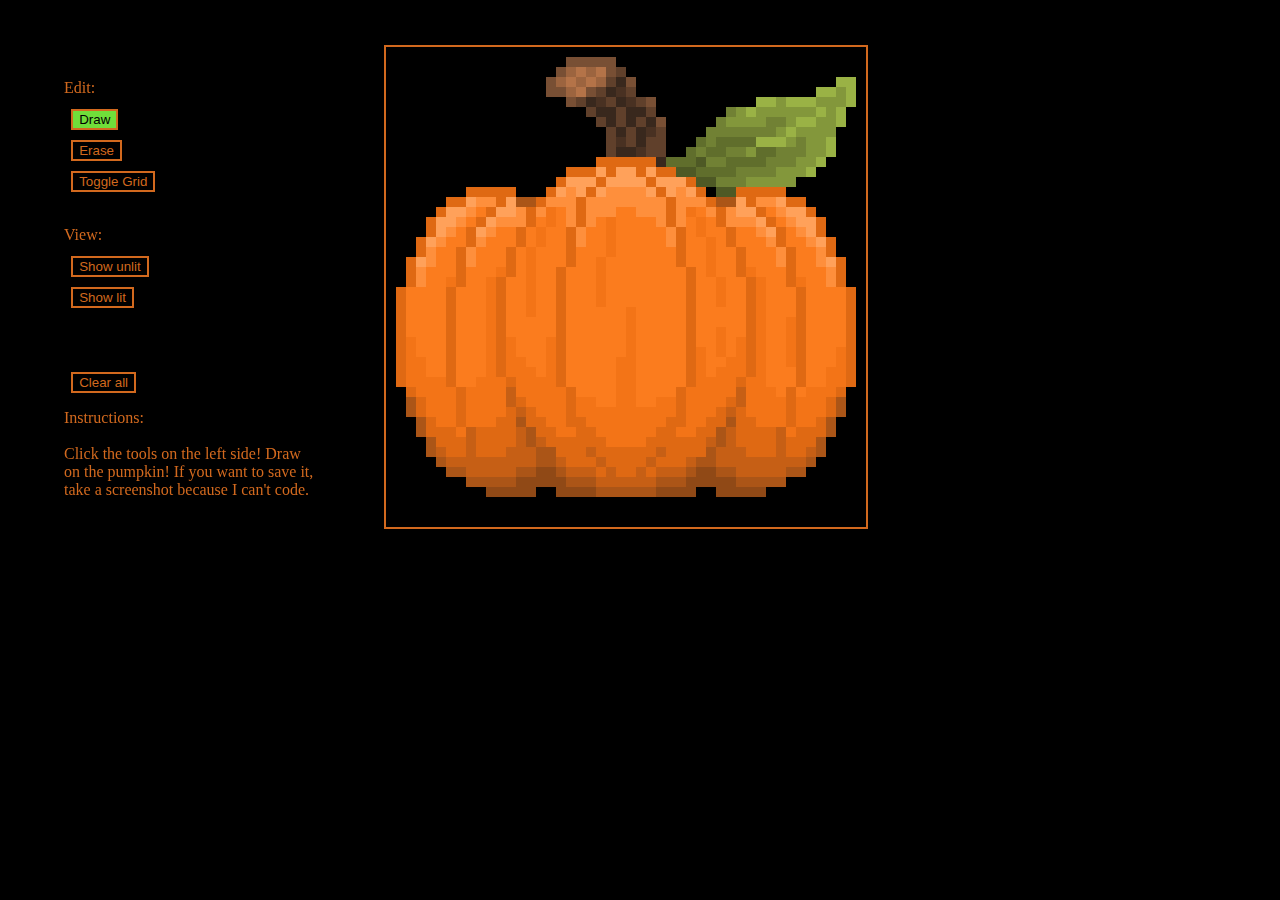
<file: index.html>
<!DOCTYPE html>
<html>
 <head>
    <link rel="stylesheet" href="testCSS.css">
  <meta charset="utf-8"/>
  <script src="pumpkinsScript.js"></script>
 </head>
 <body onload="draw();">
  
   <canvas id="pumpkin_lit"width="480" height="480"></canvas>
   <canvas id="pumpkin_unlit"width="480" height="480"></canvas>
   <canvas id="pumpkin"width="480" height="480"></canvas>
   <canvas id="grid"width="480" height="480"></canvas>
   <canvas id="canvas" width="480" height="480">
     Your browser doesn't support Canvas! :(
   </canvas> <!-- I forgot comments in HTML were shit. Load canvas here. -->
   
   <div id="toolbar">
      <p>Edit:</p>
      <br><br>
      <button id="draw">Draw</button>
      <button id="erase">Erase</button>
      <button id="toggle_grid">Toggle Grid</button>
      <br>
      <p>View:</p>
      <br><br>
      <button id="show_unlit">Show unlit</button>
      <button id="show_lit">Show lit</button>
      <br><br><br>
      <button id="clear_all" onclick="clearAll();">Clear all</button>
      
      
   </div>
   <p id="instructions">Instructions:</p>
  <br><br>
  <p>Click the tools on the left side! Draw on the pumpkin! If you want to save it, take a screenshot because I can't code.</p>
   
 </body>
</html>
</file>
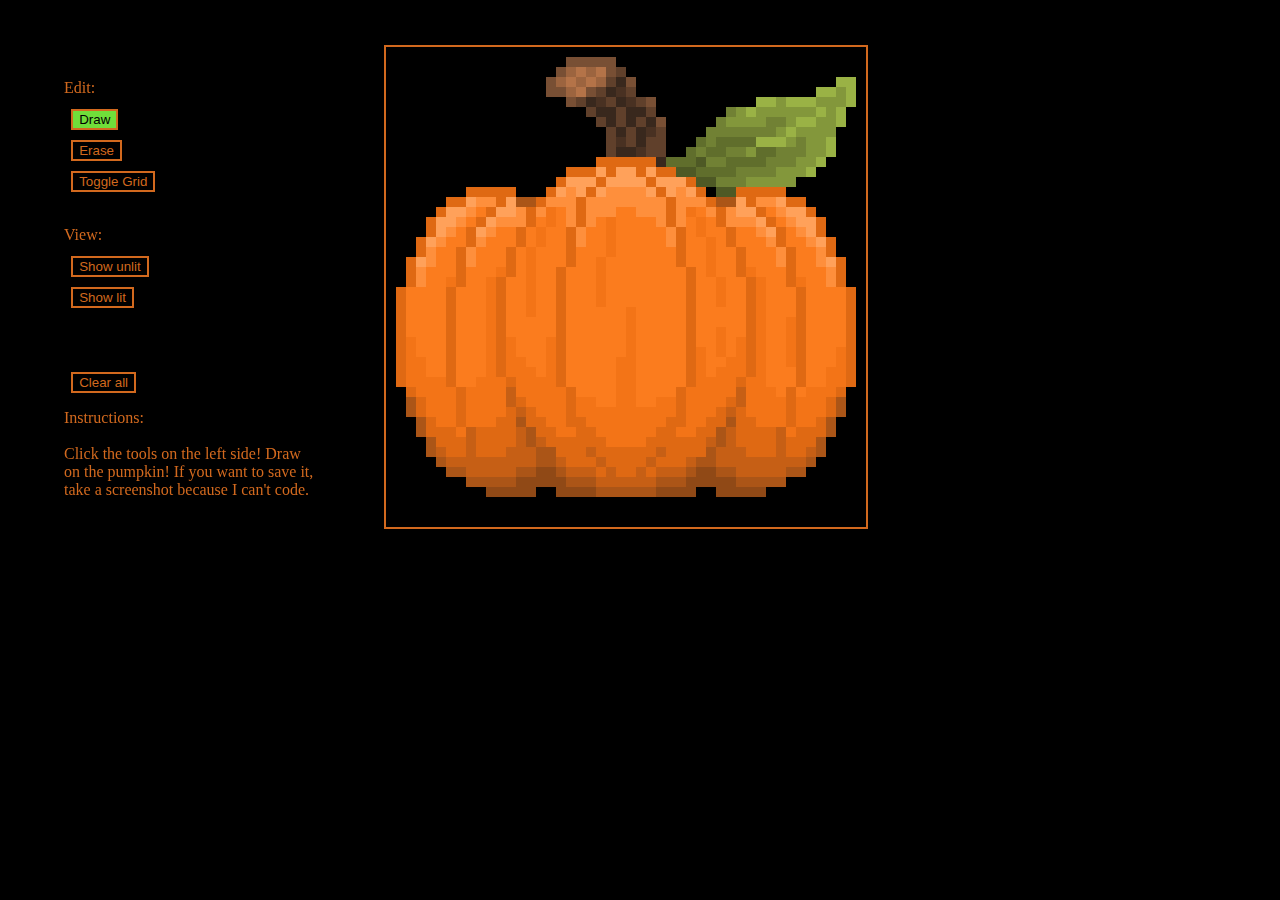
<file: pumpkins.html>
<!DOCTYPE html>
<html>
 <head>
    <link rel="stylesheet" href="testCSS.css">
  <meta charset="utf-8"/>
  <script src="pumpkinsScript.js"></script>
 </head>
 <body onload="draw();">
  
   <canvas id="pumpkin_lit"width="480" height="480"></canvas>
   <canvas id="pumpkin_unlit"width="480" height="480"></canvas>
   <canvas id="pumpkin"width="480" height="480"></canvas>
   <canvas id="grid"width="480" height="480"></canvas>
   <canvas id="canvas" width="480" height="480">
     Your browser doesn't support Canvas! :(
   </canvas> <!-- I forgot comments in HTML were shit. Load canvas here. -->
   
   <div id="toolbar">
      <p>Edit:</p>
      <br><br>
      <button id="draw">Draw</button>
      <button id="erase">Erase</button>
      <button id="toggle_grid">Toggle Grid</button>
      <br>
      <p>View:</p>
      <br><br>
      <button id="show_unlit">Show unlit</button>
      <button id="show_lit">Show lit</button>
      <br><br><br>
      <button id="clear_all" onclick="clearAll();">Clear all</button>
      
      
   </div>
   <p id="instructions">Instructions:</p>
  <br><br>
  <p>Click the tools on the left side! Draw on the pumpkin! If you want to save it, take a screenshot because I can't code.</p>
   
 </body>
</html>
</file>
<file: testCSS.css>
body {
    background-color: black;
}

#pumpkin_lit {
    border: 2px solid chocolate;
    box-shadow: 0px 0px 10px 0px rgba(0, 0, 0, 0.5); 
    position: fixed; 
    left: 30%; 
    top: 5%; 
    width: 75%; 
    max-width: 480px; 
    touch-action: none;
}
#pumpkin_unlit {
    border: 2px solid chocolate;
    box-shadow: 0px 0px 10px 0px rgba(0, 0, 0, 0.5); 
    position: fixed; 
    left: 30%; 
    top: 5%; 
    width: 75%; 
    max-width: 480px; 
    touch-action: none;
}

#pumpkin {
    border: 2px solid chocolate;
    box-shadow: 0px 0px 10px 0px rgba(0, 0, 0, 0.5); 
    position: fixed; 
    left: 30%; 
    top: 5%; 
    width: 75%; 
    max-width: 480px; 
    touch-action: none;
}
#canvas {
    border: 2px solid chocolate;
    box-shadow: 0px 0px 10px 0px rgba(0, 0, 0, 0.5); 
    position: fixed; 
    left: 30%; 
    top: 5%; 
    width: 75%; 
    max-width: 480px; 
    cursor: crosshair; 
    touch-action: none;
}
#grid {
    position: fixed; 
    left: 30%; 
    top: 5%; 
    width: 75%; 
    max-width: 480px; 
    cursor: crosshair; 
    touch-action: none;
}

#toolbar {
    margin-left: 5%;
    margin-top: 5%;
}
button {
    border: 2px solid chocolate;
    color: chocolate;
    background-color: black;
    display:flex;
    flex-direction: column;
    margin-top: 10px;
}
button:hover{
    background-color: chocolate;
    color:black;
}

p {
    color: chocolate;
    position:fixed;
    float: left;
    left:5%;
    word-wrap: break-word;
    max-width: 250px;
}
</file>
